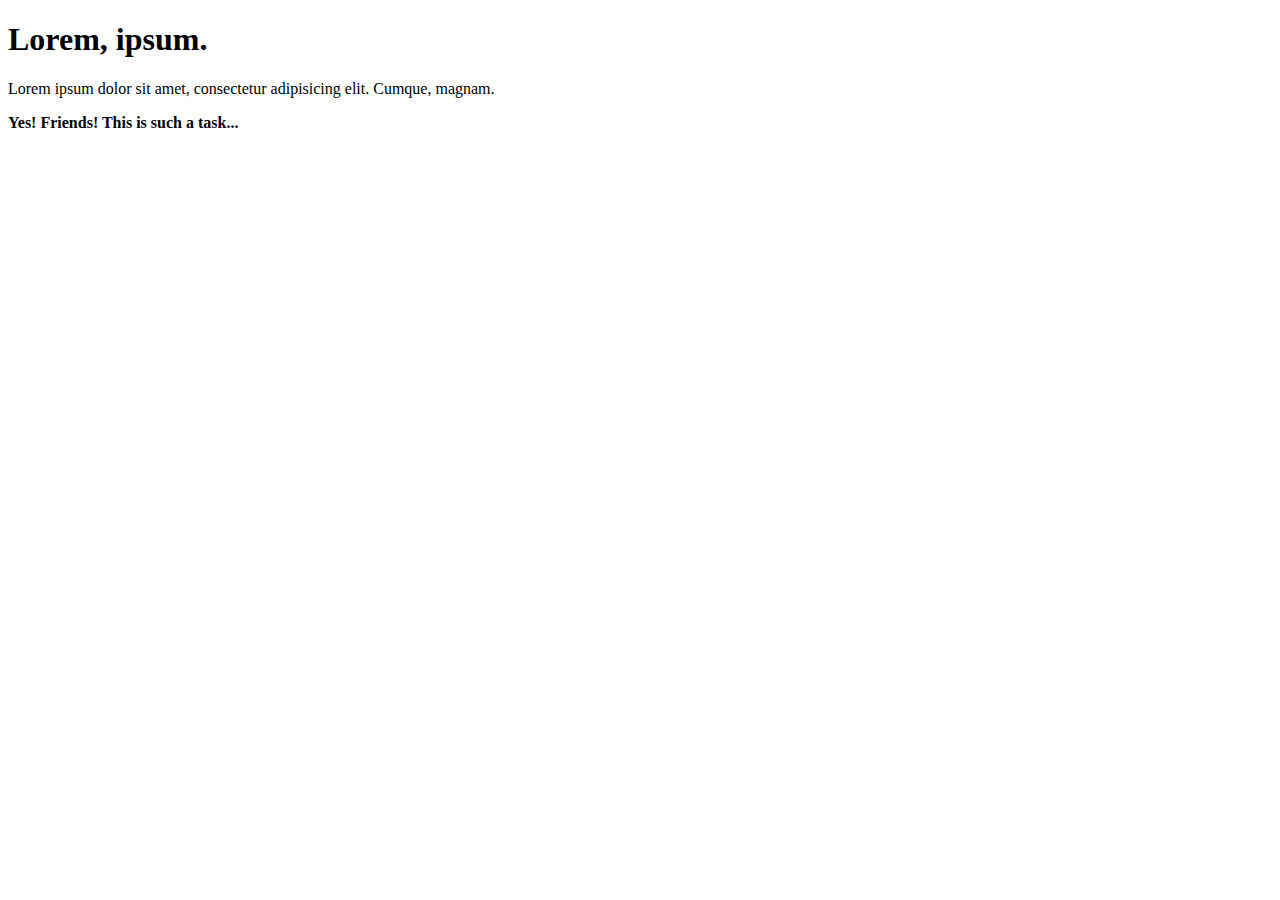
<file: homework1/index.html>
<!DOCTYPE html>
<html lang="en">
    <head>
        <meta charset="UTF-8" />
        <meta name="viewport" content="width=device-width, initial-scale=1.0" />
        <title>Homework 1</title>
    </head>
    <body>
        <h1>Lorem, ipsum.</h1>
        <p>Lorem ipsum dolor sit amet, consectetur adipisicing elit. Cumque, magnam.</p>
        <div>
            <strong>Yes! Friends! This is such a task...</strong>
        </div>
    </body>
</html>
</file>
